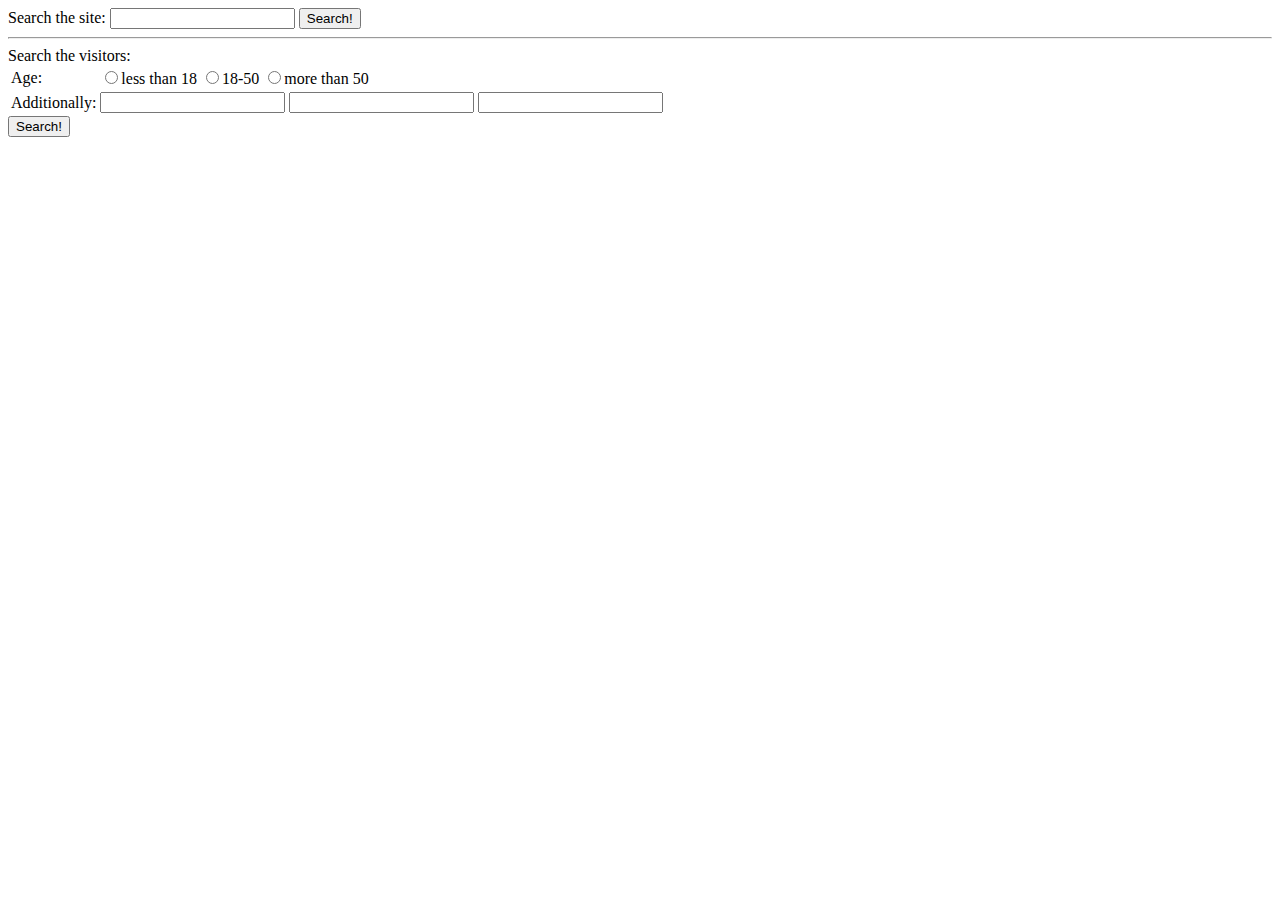
<file: lesson8/index.html>
<!DOCTYPE HTML>
<html>
<body>
  <form name="search">
    <label>Search the site:
      <input type="text" name="search">
    </label>
    <input type="submit" value="Search!">
  </form>

  <hr>

  <form name="search-person">
    Search the visitors:
    <table id="age-table">
      <tr>
        <td>Age:</td>
        <td id="age-list">
          <label>
            <input type="radio" name="age" value="young">less than 18</label>
          <label>
            <input type="radio" name="age" value="mature">18-50</label>
          <label>
            <input type="radio" name="age" value="senior">more than 50</label>
        </td>
      </tr>

      <tr>
        <td>Additionally:</td>
        <td>
          <input type="text" name="info[0]">
          <input type="text" name="info[1]">
          <input type="text" name="info[2]">
        </td>
      </tr>

    </table>

    <input type="submit" value="Search!">
  </form>


  <script src="./index.js"></script>
</body>
</html>
</file>
